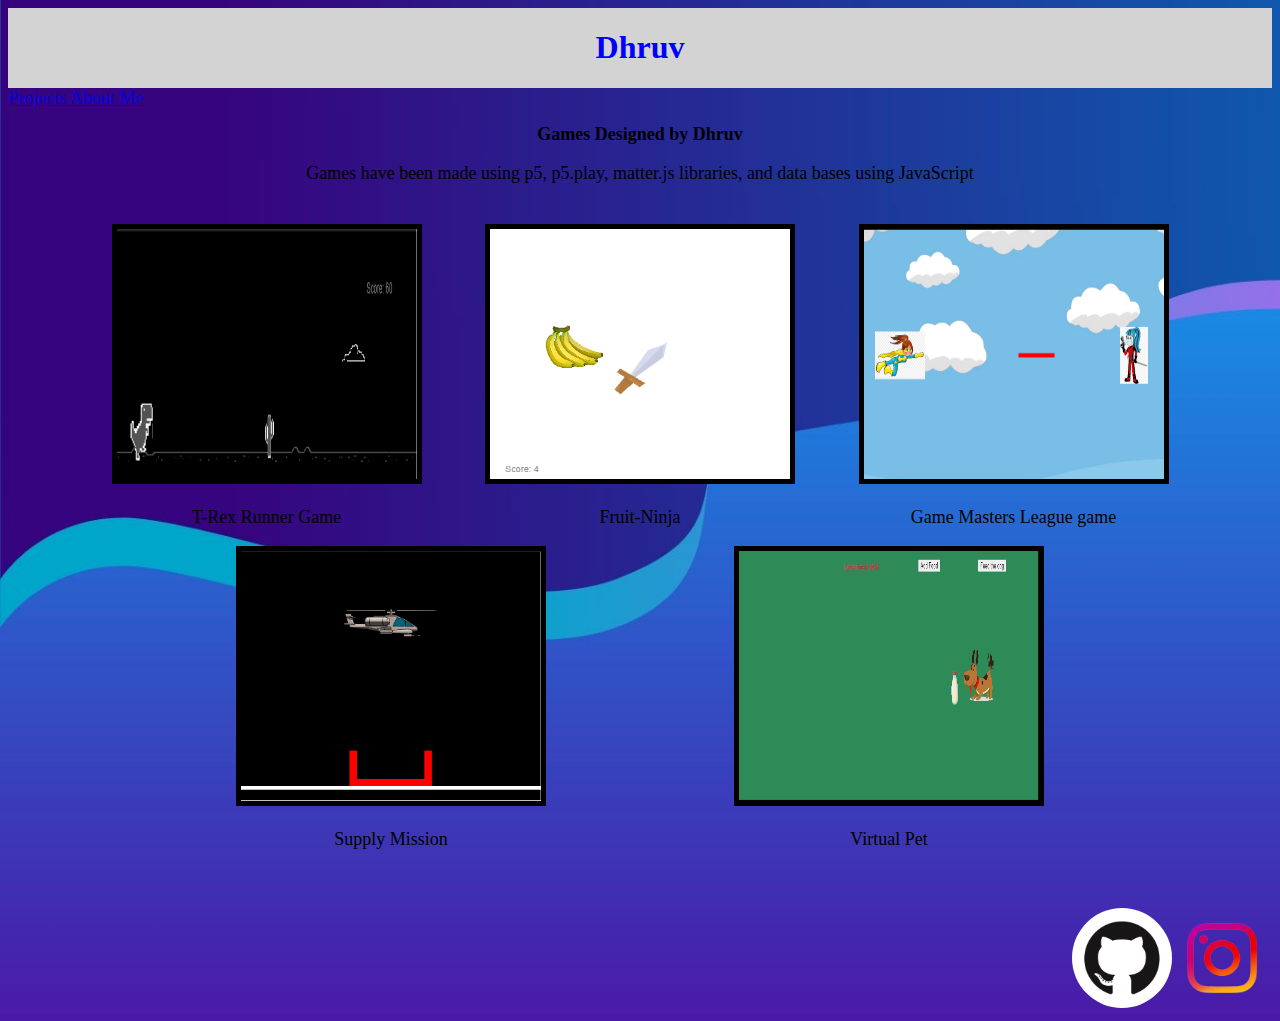
<file: index.html>
<!DOCTYPE html>
<html>
    <head>
        <title>
            Dhruv's Portfolio
        </title>

        <link rel="stylesheet" type = "text/css" href="style.css">
    </head>
    <body>
        <div class = "header">
            <h1>
                Dhruv
            </h1>
        </div>
        <a href = "index.html">
          Projects  
        </a>
        <a href = "aboutMe.html">About Me</a>
        
        
        <h2>Games Designed by Dhruv</h2>

        <p>Games have been made using p5, p5.play, matter.js libraries, and data bases using JavaScript</p>
        <div class = "grid">
        <div class = "item">
        <a href = "https://dhruvpatel0223.github.io/Trex-Game/"><img src = "trex.png" width=300 height=250/></a>

        <p>T-Rex Runner Game</p>
        </div>
        <div class = "item">
        <a href = "https://dhruvpatel0223.github.io/Fruit-Ninja/"><img src = "fruit.png" width=300 height=250/></a>
        <p>Fruit-Ninja</p>
        </div>
        <div class = "item">
        <a href = "https://dhruvpatel0223.github.io/Game-Masters-League-game/"><img src = "SuperHero.png" width=300 height=250/></a>
        <p>Game Masters League game</p>
    </div>
        <div class = "item">
        <a href = "https://dhruvpatel0223.github.io/Supply-Mission-C23/"><img src = "SupplyMission.png" width=300 height=250/></a>
        <p>Supply Mission</p>
    </div>
    <div class = "item">
        <a href = "https://dhruvpatel0223.github.io/P-36/"><img src = "Dog.png" width=300 height=250/></a>
        <p>Virtual Pet</p>
    </div>
        </div>
        <div class = "footer">
        <a href = "#"><img src = "GitHub-Mark.png" width = 100 height = 100/></a>

        <a href = "#"><img src = "instagram.png" width = 100 height = 100/></a>

        
    </div>
    </body>
</html>
</file>
<file: style.css>
h1{
    color:blue
}

.header{
    background-color: #D3D3D3;
    display: flex;
    justify-content: center;
}

.grid{
    display: flex;
    flex-wrap: wrap;
    justify-content: space-evenly;
    margin: 20px;
    padding: 20px;
}

.item img{
    border: 5px solid #555;
    border-color: black;
}

p,h2,a{
    text-align: center;
    font-size: large;
}

.footer{
    display: flex;
    justify-content: flex-end;
}

.footer img{
    border-radius: 60%
}

body{
    background-image: url("background.jpg");
    background-repeat: no-repeat;
    background-size: cover;
}
</file>
